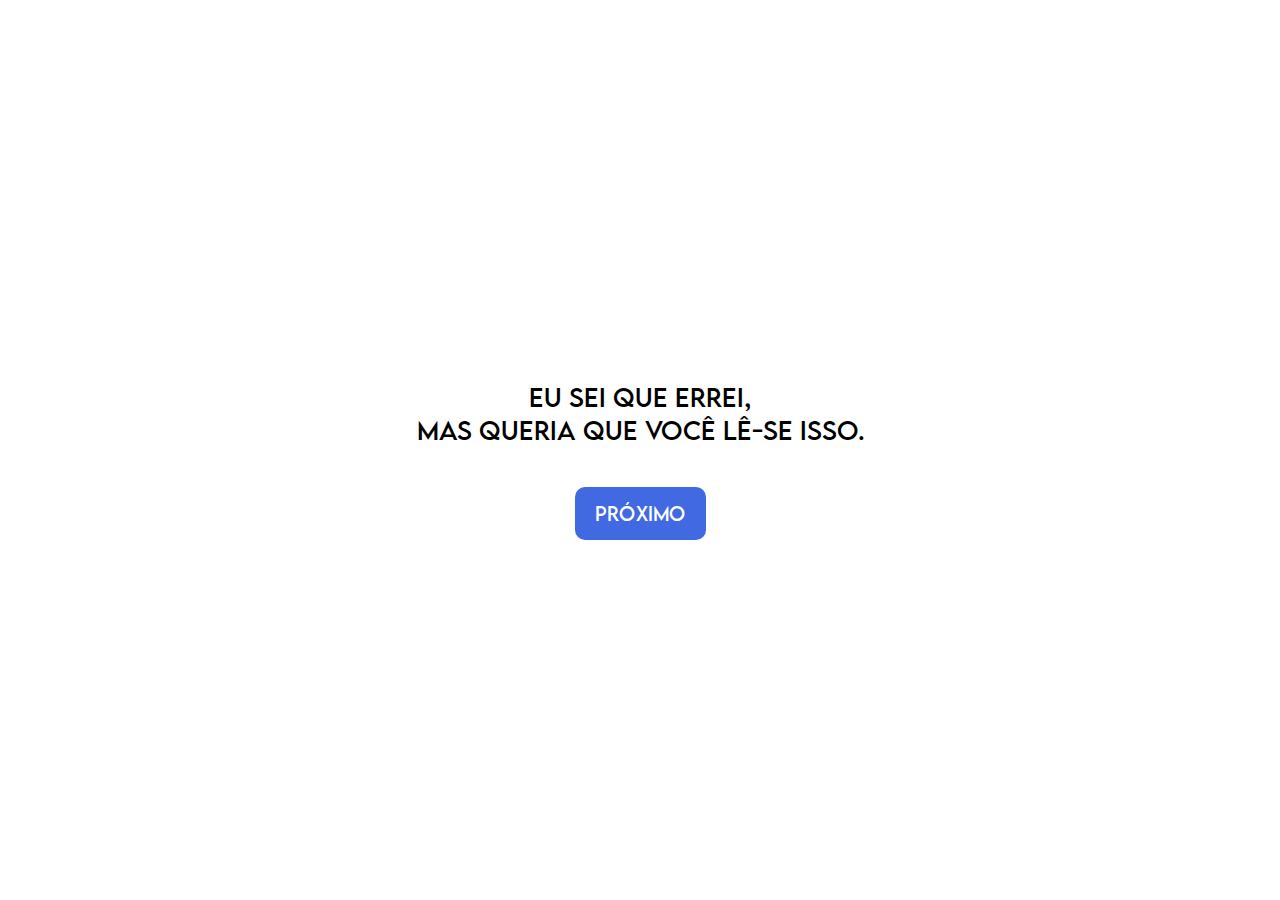
<file: index.html>
<!DOCTYPE html>
<html lang="pt-br">
<head>
    <meta charset="UTF-8">
    <meta name="viewport" content="width=device-width, initial-scale=1.0, user-scalable=no">
    <title>perdonami
    </title>
    <link rel="stylesheet" href="style.css">
</head>
<body>
    <!-- Pop-up inicial -->
    <div id="popup" class="popup">
        <p>Eu sei que errei,<br> mas queria que você lê-se isso.</p>
        <button id="nextButton">Próximo</button>
    </div>

    <!-- Página com a imagem do "PDF" -->
    <div id="imagePage" class="hidden">
        <img src="model.jpg" alt="PDF convertido para imagem" id="img2">
        <button id="nextToHeart">Próximo</button>
    </div>

    <!-- Tela do coração -->
    <div id="heartPage" class="hidden">
        <canvas id="heartCanvas"></canvas>
        <p id="forgiveText">Me perdoa.</p>
    </div>

    <script src="script.js"></script>
</body>
</html>
</file>
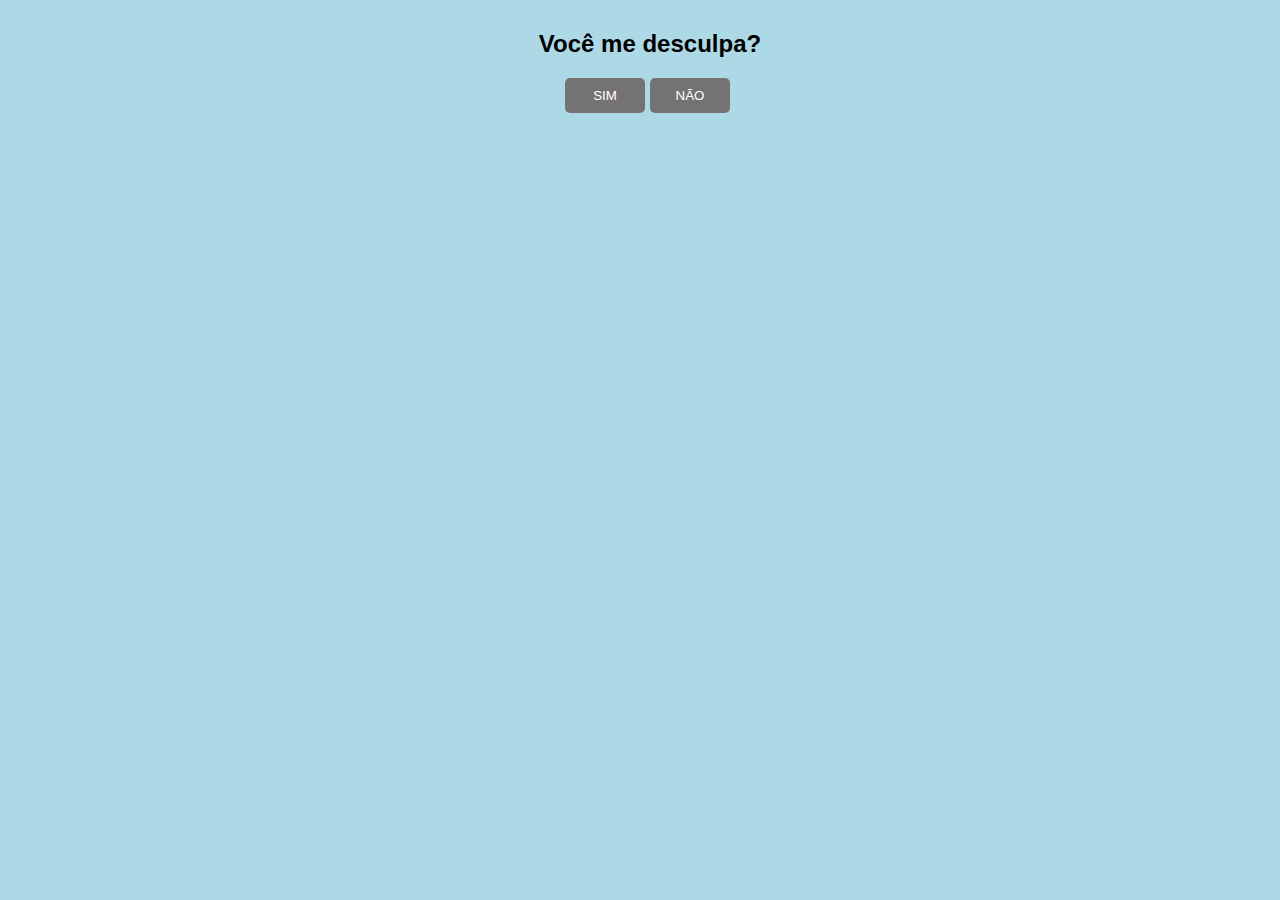
<file: pedidodesculpas.html>
<!DOCTYPE html>

<html lang="pt-br">

<head>
    <meta charset="UTF-8">
    <meta http-equiv="X-UA-Compatible" content="IE=edge">
    <meta name="viewport" content="width=device-width, initial-scale=1.0">
    <title>Pardon me</title>
</head>

<body>
    <div id="conteudo">
        <h2>Você me desculpa?</h2>
        <div style="margin: auto;width: 170px;">
            <button style="position: fixed;display: block;" class="btn" onclick="sim()">SIM</button>
            <button class="btn" onclick="desvia(this)" onmouseover="desvia(this)" style="position: absolute;">NÃO</button>
        </div>
    </div>
</body>
<style>
    #conteudo {
        background: #ADD8E6;
        width: 100%;
        height: 100%;
        position: fixed;
        top: 0;
        left: 0;
        padding: 10px;
        text-align: center;
        font-family: sans-serif;
    }

    .btn {
        background: rgb(116, 114, 114);
        color: white;
        border: none;
        padding: 10px;
        width: 80px;
        border-radius: 5px;
        font-family: 'Lemon Milk', Arial, sans-serif;

    }
    #conteudo h2 {
        font-family: 'Lemon Milk', Arial, sans-serif;
        color: black ;
    }
</style>

<script>
    function sim() {
        alert("Você aceitou minhas desculpas, agr eu to feliz! :)");
        // redireciona para um URL após clicar no SIM
        location.href = "https://www.youtube.com/watch?v=atYNqvZcQ3M&start=15";
    }

    function desvia(btn) {
        // btn declarado na função
        btn.style.position = 'absolute';
        btn.style.bottom = geraPosicao(10, 90);
        btn.style.left = geraPosicao(10, 90);
        console.log('opa, desviei...');
    }

    function geraPosicao(min, max) {
        return (Math.random() * (max - min) + min) + "%";
    }

</script>

</html>
</file>
<file: style.css>
@font-face {
    font-family: 'Lemon Milk';
    src: url('fonts/LEMONMILK-Regular.woff2') format('woff2'),
         url('fonts/LEMONMILK-Regular.woff') format('woff');
    font-weight: normal;
    font-style: normal;
}

/* Geral */
body {
    min-height: 100vh;
    font-family: 'Lemon Milk', Arial, sans-serif;
    margin: 0;
    padding: 0;
    background-color: white;
    color: blue;
    display: flex;
    justify-content: center;
    align-items: center;
    flex-direction: column;
    overflow: hidden;
    height: auto; /* Permite que a página cresça para baixo */
    overflow-y: auto; /* Permite o scroll */
}


/* Centraliza o conteúdo */
.popup, .hidden {
    text-align: center;
    width: 100%;
}

.popup {
    display: flex;
    flex-direction: column;
    justify-content: center;
    align-items: center;
}

#popup p {
    font-size: 24px; /* Tamanho da fonte */
    color: black; /* Cor da fonte */
    margin: 20px 0; /* Margem em cima e embaixo */
}

/* Estilos do botão "Próximo" */
#nextToHeart {
    position: relative;
    bottom: 20px; /* Margem da parte inferior */
    left: 50%;
    transform: translateX(-50%); /* Centraliza o botão horizontalmente */
    font-size: 18px;
    padding: 10px 20px;
    background-color: blue;
    color: white;
    border: none;
    border-radius: 10px;
    cursor: pointer;
    z-index: 10; /* Garante que o botão fique acima de outros elementos */
    align-self: center; /* Centraliza o botão */}

.hidden {
    display: none;
}

/* Botões */
button {
    font-family: 'Lemon Milk', Arial, sans-serif;
    margin-top: 20px;
    padding: 15px 20px;
    font-size: 18px;
    background-color: #4169E1	;
    color: white;
    border: none;
    border-radius: 10px;
    cursor: pointer;
}

button:hover {
    background-color: darkblue;
}

/* Página de imagem (sem bordas) */
#imagePage img {
    width: 100%;
    height: 100vh;
    object-fit: cover;
}

/* Tela do coração */
#heartCanvas {
    width: 100%;
    height: 70vh;
    background-color: black;
    display: block;
    margin: 0 auto;
}

#forgiveText {
    color: white;
    text-align: center;
    font-size: 20px;
    margin-top: 20px;
    line-height: 1.5;
}
#img2 {
    margin-bottom: 2em;
}
/* Página de imagem (sem bordas) */
#imagePage img {
    width: 100%;
    height: auto; /* Garante que a imagem tenha a altura proporcional */
    object-fit: contain; /* Ajusta a imagem dentro do container sem cortá-la */
    max-height: 100vh; /* Garante que a imagem não ultrapasse a altura da tela */
    margin-top: 2em;
    margin-bottom: 2em;
}
/* Responsividade */
@media (max-width: 480px) {
    button {
        font-size: 14px;
        padding: 12px 16px;
    }

    #forgiveText {
        font-size: 18px;
    }
}
</file>
